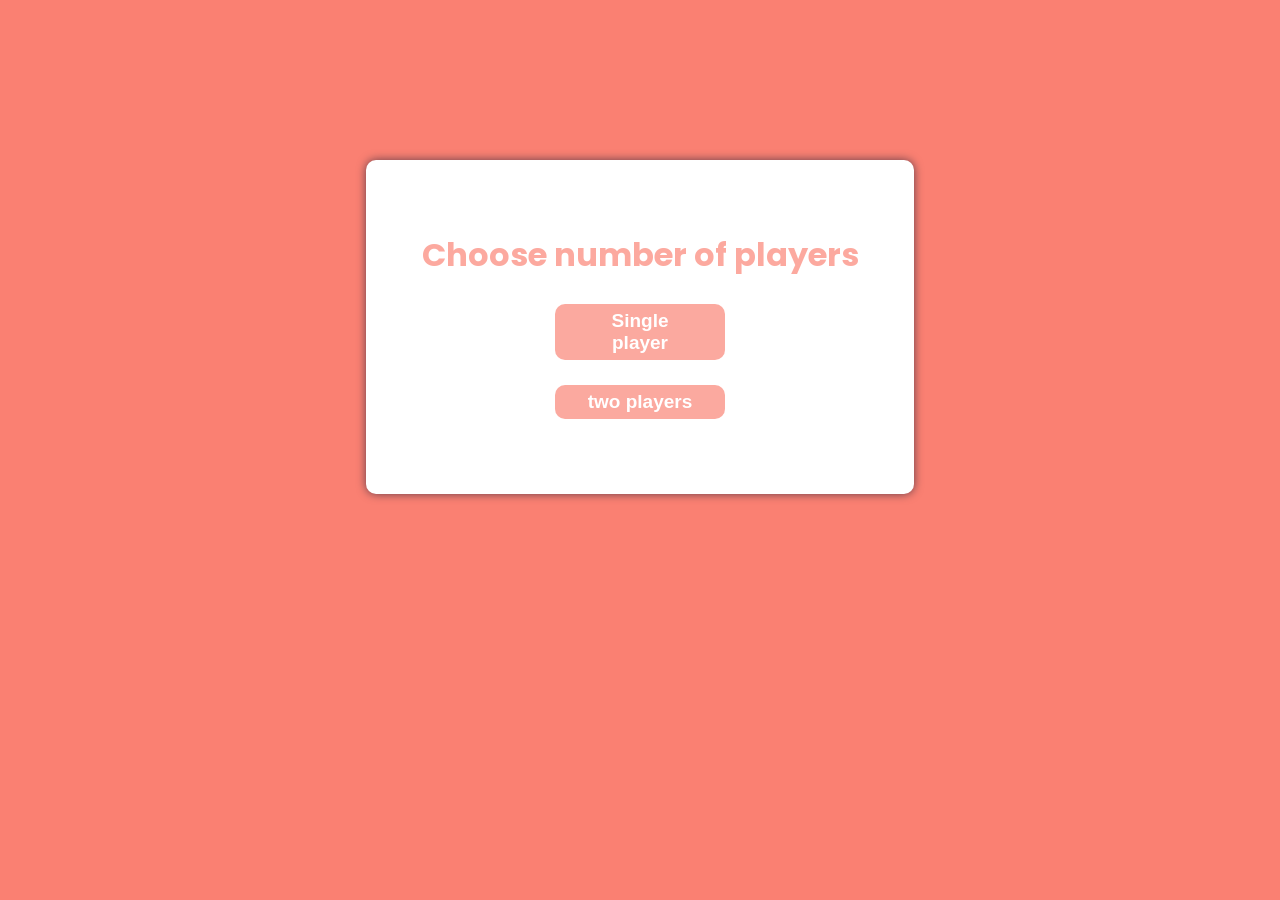
<file: start.html>
<!DOCTYPE html>
<html lang="en">

<head>
    <meta charset="UTF-8">
    <meta name="viewport" content="width=device-width, initial-scale=1.0">
    <link rel="preconnect" href="https://fonts.googleapis.com">
    <link rel="preconnect" href="https://fonts.gstatic.com" crossorigin>
    <link href="https://fonts.googleapis.com/css2?family=Poppins:wght@400;500;600;700;800&display=swap" rel="stylesheet">
    <link rel="stylesheet" href="styels1.css">
    <title>Rock Paper Scissors</title>
</head>

<body>

    <div id="playersNumScreen" class="players-num" hidden>
        <h1>Choose number of players</h1>
        <button class="btn" onclick="chooseMode('single')">Single player</button>
        <button class="btn" onclick="chooseMode('multi')">two players</button>
    </div>

    <form  action="game/index.html" onsubmit="data()">
    <div id="enterScreen" class="start"  hidden>
        <h2>Enter your Name</h2>
        <input type="text" id="player1Name" placeholder="Player 1 Name">
        <br>
        <input type="text" id="player2Name" placeholder="Player 2 Name">
        <br>
        <button type="submit" class="btn"> Start Game </button>
    </div>
    </form> 
    
<script src="main1.js"></script>
</body>
</html>
</file>
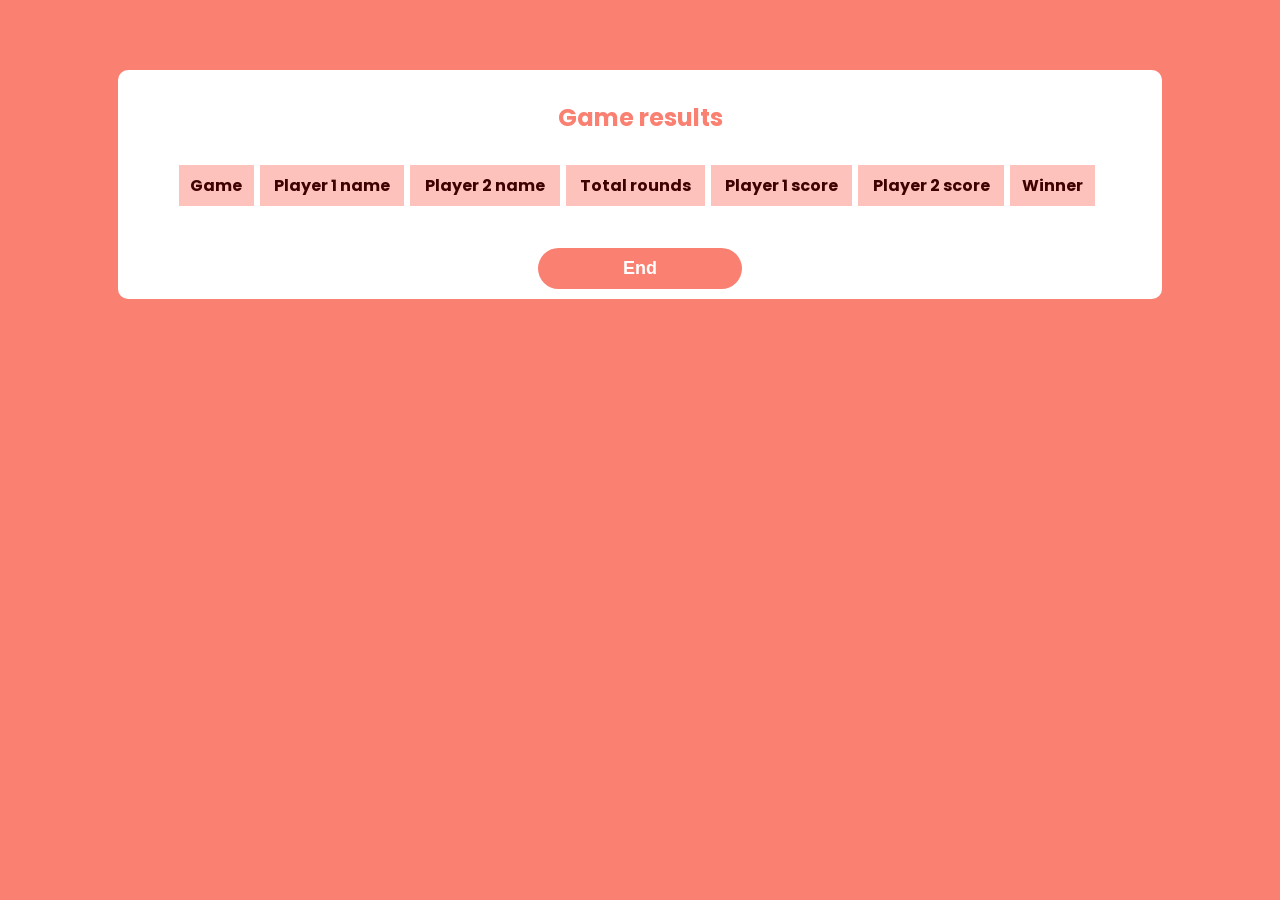
<file: game/end.html>
<!DOCTYPE html>
<html lang="en">
<head>
    <meta charset="UTF-8">
    <meta name="viewport" content="width=device-width, initial-scale=1.0">
    <link rel="preconnect" href="https://fonts.gstatic.com" crossorigin>
    <link href="https://fonts.googleapis.com/css2?family=Poppins:wght@400;500;600;700;800&display=swap" rel="stylesheet">
    <link rel="stylesheet" href="endstyle.css">

    <title>Game result</title>
</head>
<body>
    
    <div class="history">
        <h2>Game results</h2>

        <table id="result-table" >
            <tr class="headtr">
                <th>Game</th>
                <th>Player 1 name </th>
                <th>Player 2 name</th>
                <th>Total rounds</th>
                <th>Player 1 score</th>
                <th>Player 2 score</th>
                <th>Winner</th>
            </tr>
     
        </table>

        <button id="End" class="btn"> End</button>

    </div>

<script src="end.js"></script>
</body>
</html>
</file>
<file: styels1.css>
body {
    background-color: salmon;
    margin: 0;
    font-family: 'Poppins', sans-serif;
}




 .start,.players-num {
    width:35%;
    background: white;
    height: fit-content;
    margin: 160px auto;
    padding: 50px;
    border-radius: 10px;
    text-align: center;
  box-shadow: 0 0 10px #633c48;

}

.players-num h1{
        color: rgba(250, 128, 114, 0.677);
}

.start h2 {
    color: #d77b7b;
    font-size: 38px;
    margin-bottom: 50px;
}

.start input {
    display: block;
    width: 45%;
    margin: 20px auto;
    padding: 16px;
    border: 2px solid #f2c7c5;
    border-radius: 10px;
    font-size: 17px;
    color: #633c48;
    transition: 0.3s;
}

.start input:focus {
    outline: none;
    border-color: salmon;
}


.btn {
    width: 38%;
    background: rgba(250, 128, 114, 0.677);
    color: white;
    border: none;
    padding: 6px 30px;
    border-radius: 10px;
    font-size: 19px;
    font-weight: bold;
    cursor: pointer;
    display: block;
    margin: 25px auto;
    transition: 0.3s;
}

.btn:hover {
    background: #d96860;
    transform: translateY(-3px);
}
</file>
<file: game/endstyle.css>
body {
    background-color: salmon;
    margin: 0;
    font-family: 'Poppins', sans-serif;
}



.history{
    background-color: white;
    width: 80%;
    margin: 70px auto;
    border-radius: 10px;
    text-align: center;
    padding: 10px;
}

h2{
    color: salmon;
}

table{
margin: 30px auto;
 border-collapse: collapse;
 width: 90%;
}

.headtr{
background: #fa80727a;
 color: #3f0000;
}

 th {
  border-right: 6px solid white;
  text-align: center;
  padding: 8px;
}
 
tr{
   background-color: #dddddd36;
   color: #fa8072;
   border-bottom: 12px solid white;
  
}

td{
    border-right: 6px solid white;
}

.btn{
        background: salmon;
    border: none;
    border-radius: 50px;
    width: 20%;
    padding: 10px;
    color: white;
    font-weight: bold;
    font-size: large;
    cursor: pointer;
}
</file>
